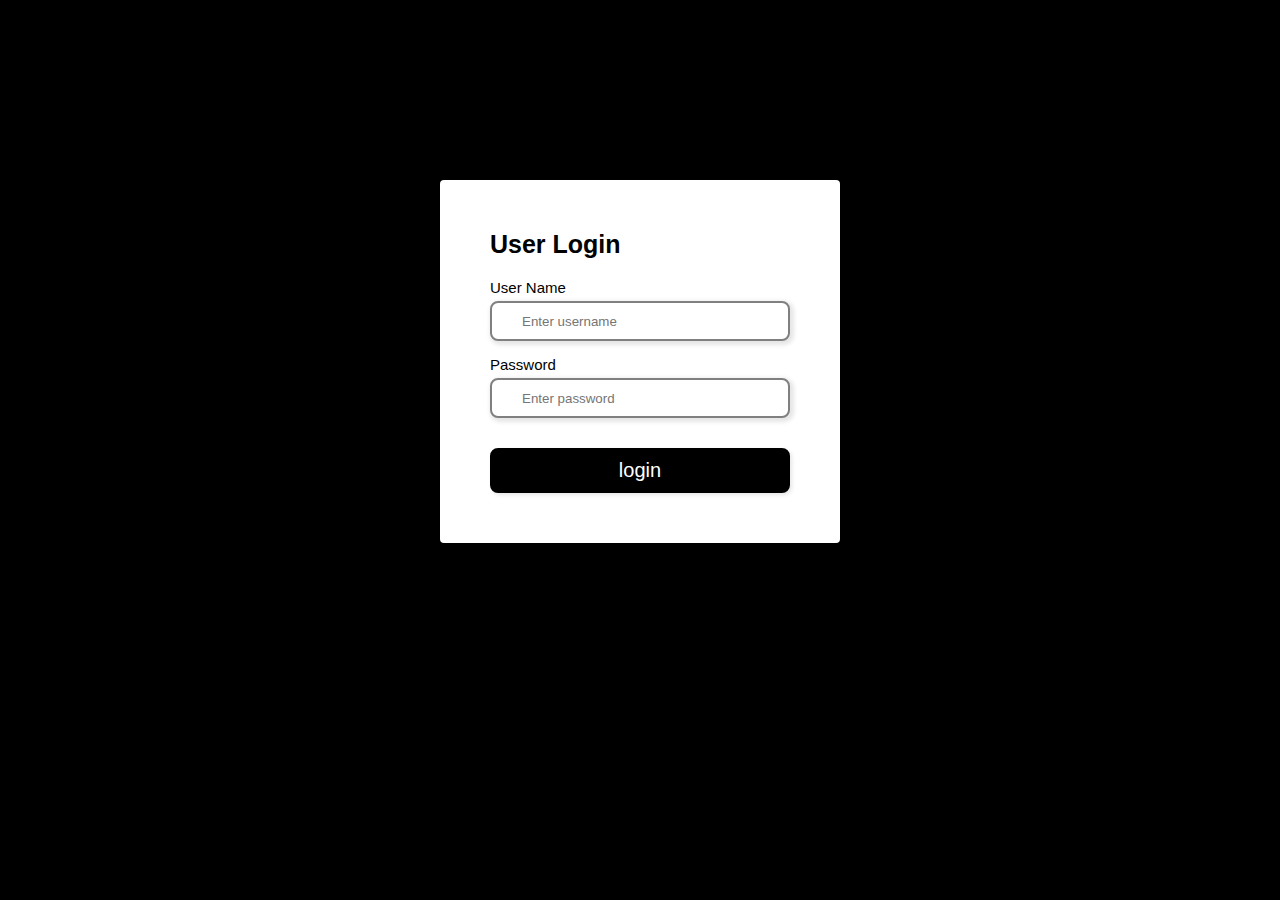
<file: index.html>
<html>
    <head>
        <body>
        <title>Login Form</title>
    <link rel="stylesheet" href="index.css">
    <link rel="stylesheet" href="https://use.fontawesome.com/releases/v5.15.4/css/all.css" integrity="sha384-DyZ88mC6Up2uqS4h/KRgHuoeGwBcD4Ng9SiP4dIRy0EXTlnuz47vAwmeGwVChigm" crossorigin="anonymous"/>

    </head>
    <div class="container">
        
        <form id="form">
            <div class="title">User Login</div>
            <div>
                <label for="username">User Name</label>

                <i class="fas fa-user"></i>
                <input type="text" name="username" id="username"placeholder="Enter username"/>
                <div class="error"></div>
            </div> 
            <div>
                <label for="password">Password</label>
                <i class="fas fa-lock"></i>
                <input type="password" name="password" id="password"placeholder="Enter password"/>
                <div class="error"></div>
             </div>
             
             <button type="submit" id="submit">login</button>
             

        </form>
    </div>
    <script src="index.js"></script>
</body>

</html>
</file>
<file: index.css>
*{
    margin: 0;
    padding: 0;
    box-sizing: border-box;
    
}

body{
    font-family: sans-serif;
    background-color: black;
    position: relative;
}

form{
    width: 400px;
    box-shadow: 0px 0px 2px 2px rgba(0,0,0,0.1);
    padding: 50px;
    margin:  20vh auto 0 auto;
    border-radius: 4px;
    font-size: 15px;
    background-color: white;
}



.title{
    font-size: 25px;
    font-weight: bold;
    margin-bottom: 20px;
}

form div input {
    width: 100%; 
    height: 40px;
    border-radius: 8px;
    outline: none;
    border: 2px solid gray;
    padding: 0 30px;
    box-shadow: 2px 2px 4px 2px rgba(0,0,0,0.1);
}

label {
    display: block;
    margin-bottom: 5px; 
    
}

form div {
    position: relative;
    margin-bottom: 15px;
}

input:focus{
    border: 2px solid black;
}

form div i {
    position: absolute;
    padding: 10px;

}

.error {
    font-size: 14.5px;
    margin-top: 5px;
    color: red;
}

button {
    margin-top: 15px;
    width: 100%;
    height: 45px;
    background-color: black;
    border: 2px solid black;
    border-radius: 8px;
    color: #fff;
    font-size: 20px;
    cursor: pointer;
    box-shadow: 2px 2px 4px rgba(0,0,0,0.1);
    transition: all 0.1s ease;

}

button:hover {
    opacity: 0.8;
}
</file>
